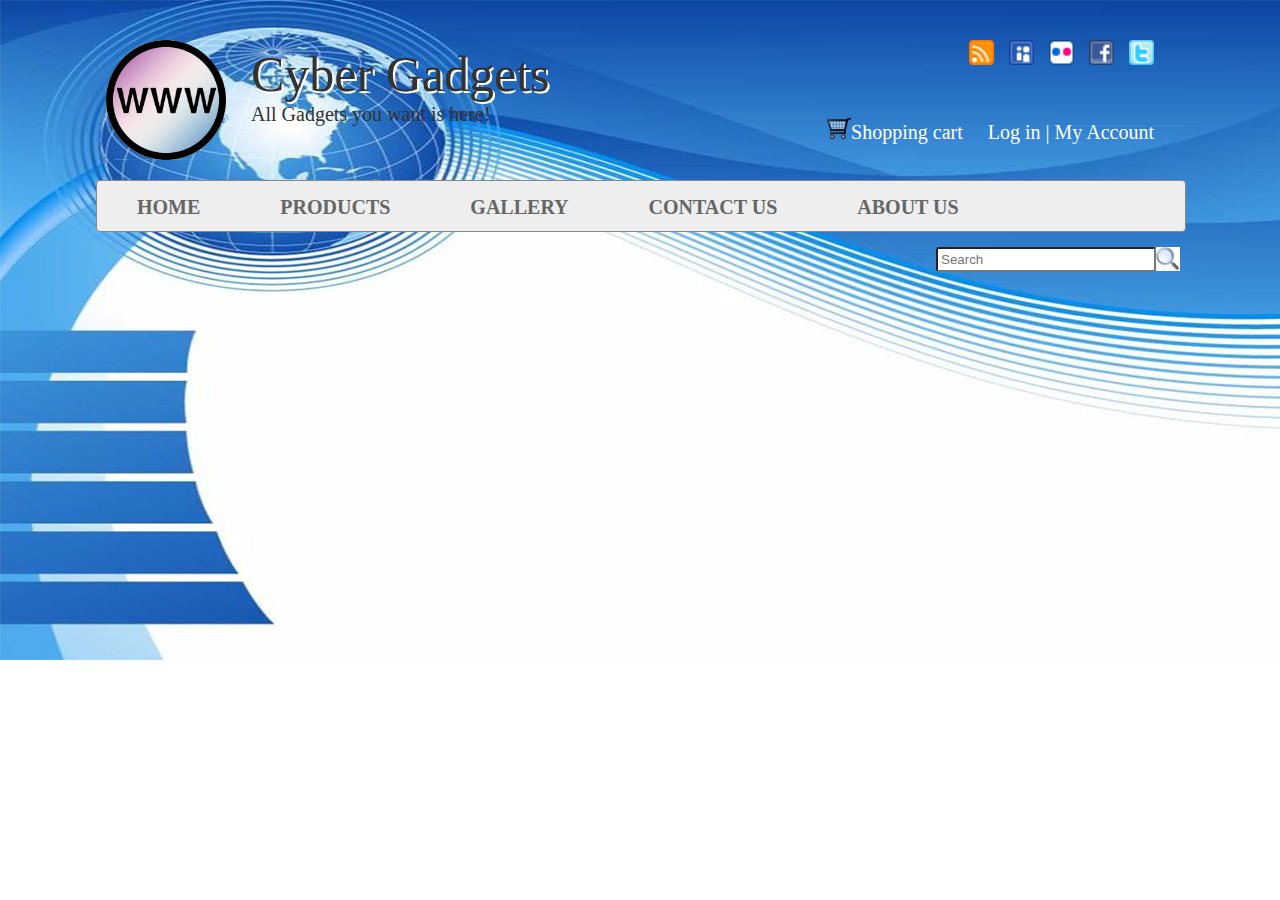
<file: web1/index.html>
<!DOCTYPE html>
<html>
  <head>
    <title>CyberGadgets</title>
	<meta charset="utf-8" />
	<link rel="stylesheet" type="text/css" href="css/style.css" />
  </head>
  
  <body>
    <div id="container">
	  <div id="header">
	    <div class="logo"><img src="images/www.png" alt="header-logo" /></div>
		<div class="slogan"><span>Cyber Gadgets</span><br />All Gadgets you want is here!</div>
		
		<div class="nav">
		  <div class="icons"><a href=""><img src="images/feed.png" alt="icon" /></a></div>
		  <div class="icons"><a href=""><img src="images/myspace.png" alt="icon" /></a></div>
		  <div class="icons"><a href=""><img src="images/flickr.png" alt="icon" /></a></div>
		  <div class="icons"><a href=""><img src="images/facebook.png" alt="icon" /></a></div>
		  <div class="icons"><a href=""><img src="images/twitter.png" alt="icon" /></a></div>
		</div>
		<div class="clear"></div>
		
		<div class="shopping-cart-and-login">
		  <a href=""><img src="images/cart.png" alt="" />Shopping cart</a> &nbsp; &nbsp;
		  <a href="">Log in</a> | 
		  <a href="">My Account</a>
		</div>
		<div class="menu-tab">
		  <div class="menu">
		    <ul>
			  <li><a href="">Home</a></li>
			  <li><a href="">Products</a></li>
			  <li><a href="">Gallery</a></li>
			  <li><a href="">Contact us</a></li>
			  <li><a href="">About us</a></li>
			</ul>
		  </div>
		  <div class="search">
		    <input type="text" name="search" placeholder="Search" />
			<img src="images/search1.jpg" />
		  </div>
		</div>
		<div class="banner"></div>
	  </div><!--#header-->
	  
	  <div id="content">
	  </div><!--#content-->
	  
	  <div id="footer">
	  </div><!--#footer-->
	  
	</div><!--#container-->
  </body>
</html>
</file>
<file: web1/css/style.css>
* {
	padding: 0px;
	margin: 0px;
}

.clear {
	clear: both;
}

body {
	background: url(../images/4.jpg) no-repeat center fixed;
	background-position: 0px 0px;
}

#container {
	width: 85%;
	height: auto;
	margin: auto;
}


#header {
	margin-top: 30px;
	font-size: 20px;
}

#header .logo {
	float: left;
	margin-top: 10px;
	margin-left: 10px;
}

#header .logo img {
	width: 120px;
	height: auto;
}

#header .slogan {
	float: left;
	color: #333;
	margin-top: 15px;
	margin-left: 25px;
}

#header .slogan span {
	font-size: 50px;
	text-shadow: 2px 2px 0px #fff;
}

#header .nav {
	float: right;
	margin: 10px 30px 0 0px;
}

#header .nav .icons {
	float: left;
	margin-right: 15px;
}

#header .nav .icons:last-child {
	margin-right: 0px;
}

#header .nav .icons:hover {
	opacity: 0.7;
}

#header .nav .icons img {
	width: 25px;
}

#header .shopping-cart-and-login {
	float: right;
	color: #fff;
	margin-right: 30px;
	margin-top: -50px;
}

#header .shopping-cart-and-login a {
	text-decoration: none;
	color: #fff;
}

#header .shopping-cart-and-login a:hover {
	opacity: 0.7;
}

#header .menu-tab {
	width: 100%;
	height: 50px;
	background: #eee;
	border-radius: 4px;
	margin-top: 15px;
	border: 1px solid #888;
}

#header .menu-tab .menu ul li {
	list-style-type: none;
	display: inline;
}

#header .menu-tab .menu ul li a {
	text-decoration: none;
	text-transform: uppercase;
	font-weight: bold;
	display: block;
	float: left;
	padding: 15px 40px;
	color: #666;
}

#header .menu-tab .menu ul li:active a {
	box-shadow: inset 0px 5px 8px #777;
	background: #ddd;
}

#header .menu-tab .menu ul li:hover a {
	color: #000;
}

#header .menu-tab .search {
	padding: 13px 5px;
	float: right;
}

#header .menu-tab .search img {
	width: 24px;
	float: left;
}

#header .menu-tab .search input {
	width: 210px;
	padding: 3px;
	float: left;
	border-radius: 3px;
}
</file>
